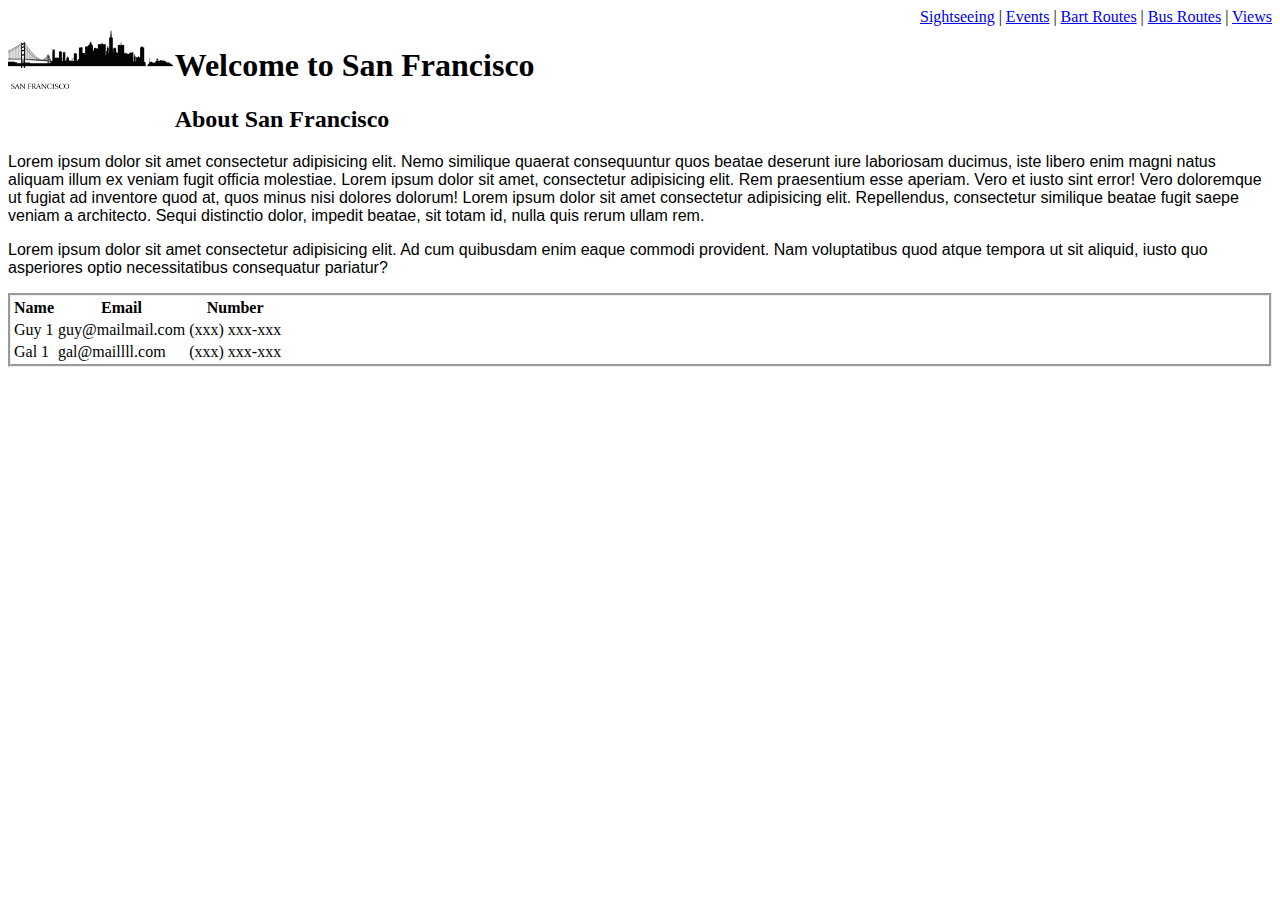
<file: index.html>
<!DOCTYPE html>
<html lang="en">
<head>
    <meta charset="UTF-8">
    <meta http-equiv="X-UA-Compatible" content="IE=edge">
    <meta name="viewport" content="width=device-width, initial-scale=1.0">
    <title>San Francisco</title>
    <link rel="icon" href="images/favicon-16x16.png"/>
    <link rel="stylesheet" href="css/style.css">
</head>

<body>
 
    <header>
        <nav>
        <img src="images/logo.jpg" id="logo"/>
        <a href="https://www.sftravel.com/things-to-do/attractions">Sightseeing</a> |
        <a href="https://sf.funcheap.com/events/san-francisco/">Events</a> |
        <a href="https://www.bart.gov/system-map">Bart Routes</a> |
        <a href="https://www.sfmta.com/getting-around/muni/routes-stops">Bus Routes</a> |
        <a href="cityimage.html">Views</a>
         
      </nav>

      <h1 style="font-family:Brush Script MT" style="text-align: center;" style="font-size:200px">Welcome to San Francisco</h1>
    
      </header>
    <section>
    <h2>About San Francisco</h2>
    <p>Lorem ipsum dolor sit amet consectetur adipisicing elit. Nemo similique quaerat consequuntur quos beatae deserunt iure laboriosam ducimus, iste libero enim magni natus aliquam illum ex veniam fugit officia molestiae. Lorem ipsum dolor sit amet, consectetur adipisicing elit. Rem praesentium esse aperiam. Vero et iusto sint error! Vero doloremque ut fugiat ad inventore quod at, quos minus nisi dolores dolorum! Lorem ipsum dolor sit amet consectetur adipisicing elit. Repellendus, consectetur similique beatae fugit saepe veniam a architecto. Sequi distinctio dolor, impedit beatae, sit totam id, nulla quis rerum ullam rem.</p>
    <p>Lorem ipsum dolor sit amet consectetur adipisicing elit. Ad cum quibusdam enim eaque commodi provident. Nam voluptatibus quod atque tempora ut sit aliquid, iusto quo asperiores optio necessitatibus consequatur pariatur?</p>
    </section>

    <section>
    <div class="contact">
    <table>
        <tr>
          <th>Name</th>
          <th>Email</th>
          <th>Number</th>
        </tr>
        <tr>
          <td>Guy 1</td>
          <td>guy@mailmail.com</td>
          <td>(xxx) xxx-xxx</td>
        </tr>
        <tr>
          <td>Gal 1</td>
          <td>gal@maillll.com</td>
          <td>(xxx) xxx-xxx</td>
        </tr>
      </table>
    </div>
    </section>

<footer>

</footer>
</body>
</html>
</file>
<file: css/style.css>
p{
    font-family:Arial, Helvetica, sans-serif;
}

.contact{
    border-style:groove;
}

#logo { 
    height: 100px;
    display:block;
    float: left;
  } 

nav{
    text-align:right;
}

#pond{
    display: flex;
    justify-content: center;
}
</file>
